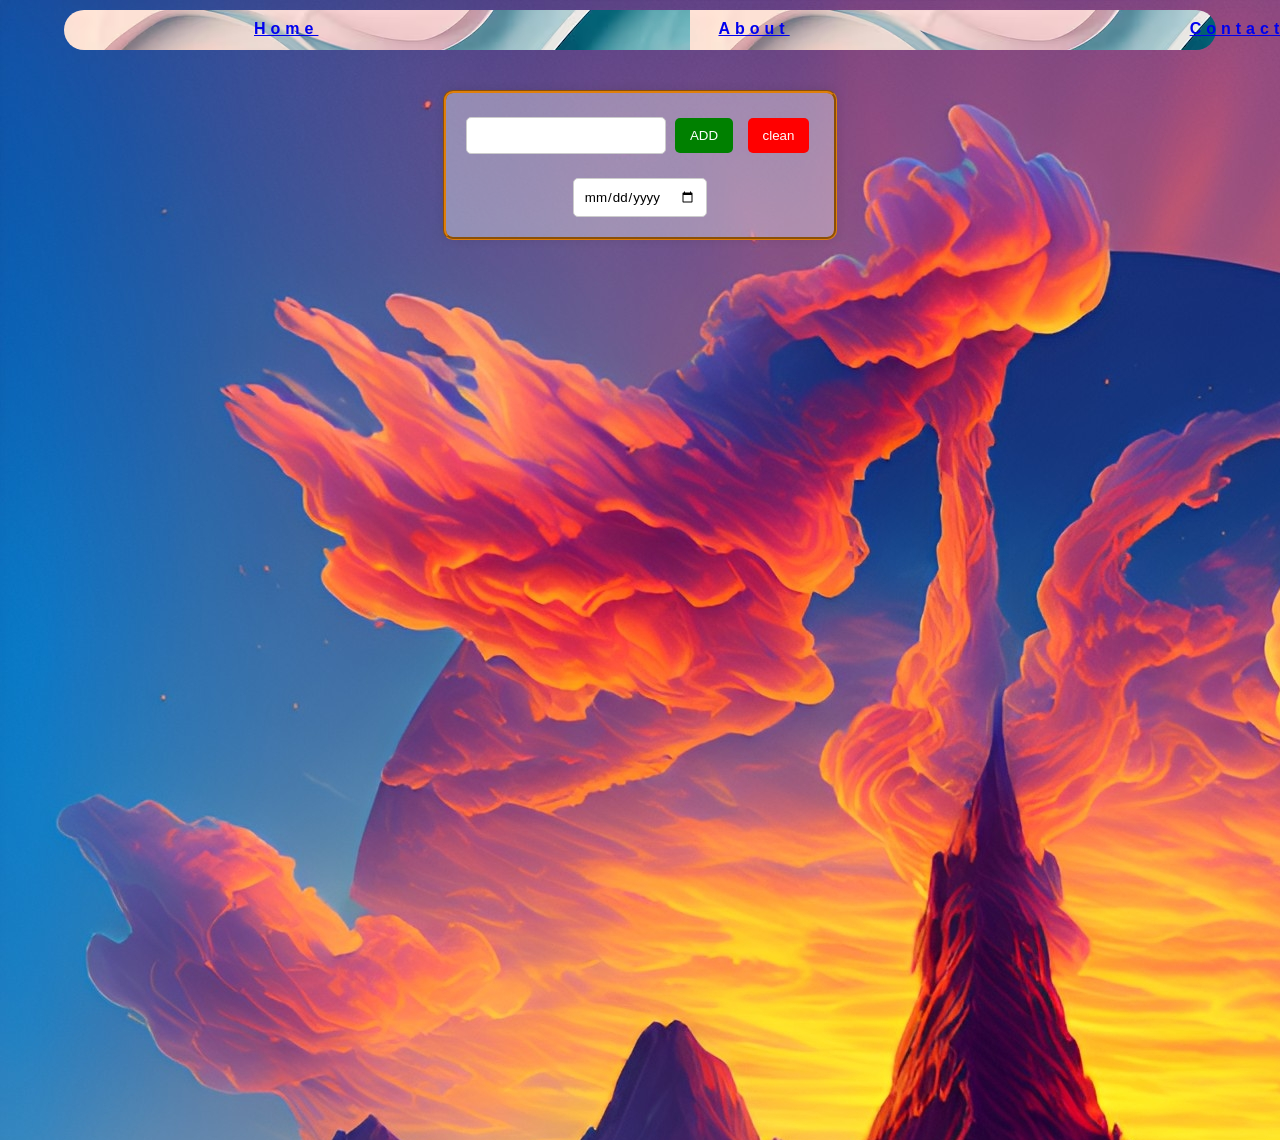
<file: index.html>
<!DOCTYPE html>
<html lang="en">
<head>
    <meta charset="UTF-8">
    <meta name="viewport" content="width=device-width, initial-scale=1.0">
    <title>suraj.folder</title>
    <!-- <link rel="stylesheet" href="style.css"> -->
     <link rel="stylesheet" href="style2.css">
</head>

</nav>
<body class="bd">
    
<section id="sec_nav">

   <nav class="nav">
    
  <a href="#"><b>Home</b></a>
  <a href="#"><b>About</b></a>
  <a href="#"><B>Contact</a></B>
  <a href="#"><b>video</b></a>
  </nav>

</section>
   <section>
    <main>

        
    <div class="body">
    <input id="input_el" type="text" >
    <button class= "b1">ADD</button>
    <button class="b2">clean</button>
    </div>
    <div class="info"></div>
    <input id="input2" type="date">
   
    </main>
</section> 
<section id="sec_2">

    
</section>
    



</body>
<div class="js">

     <script  src="index.js"></script>
</div>
</html>
</file>
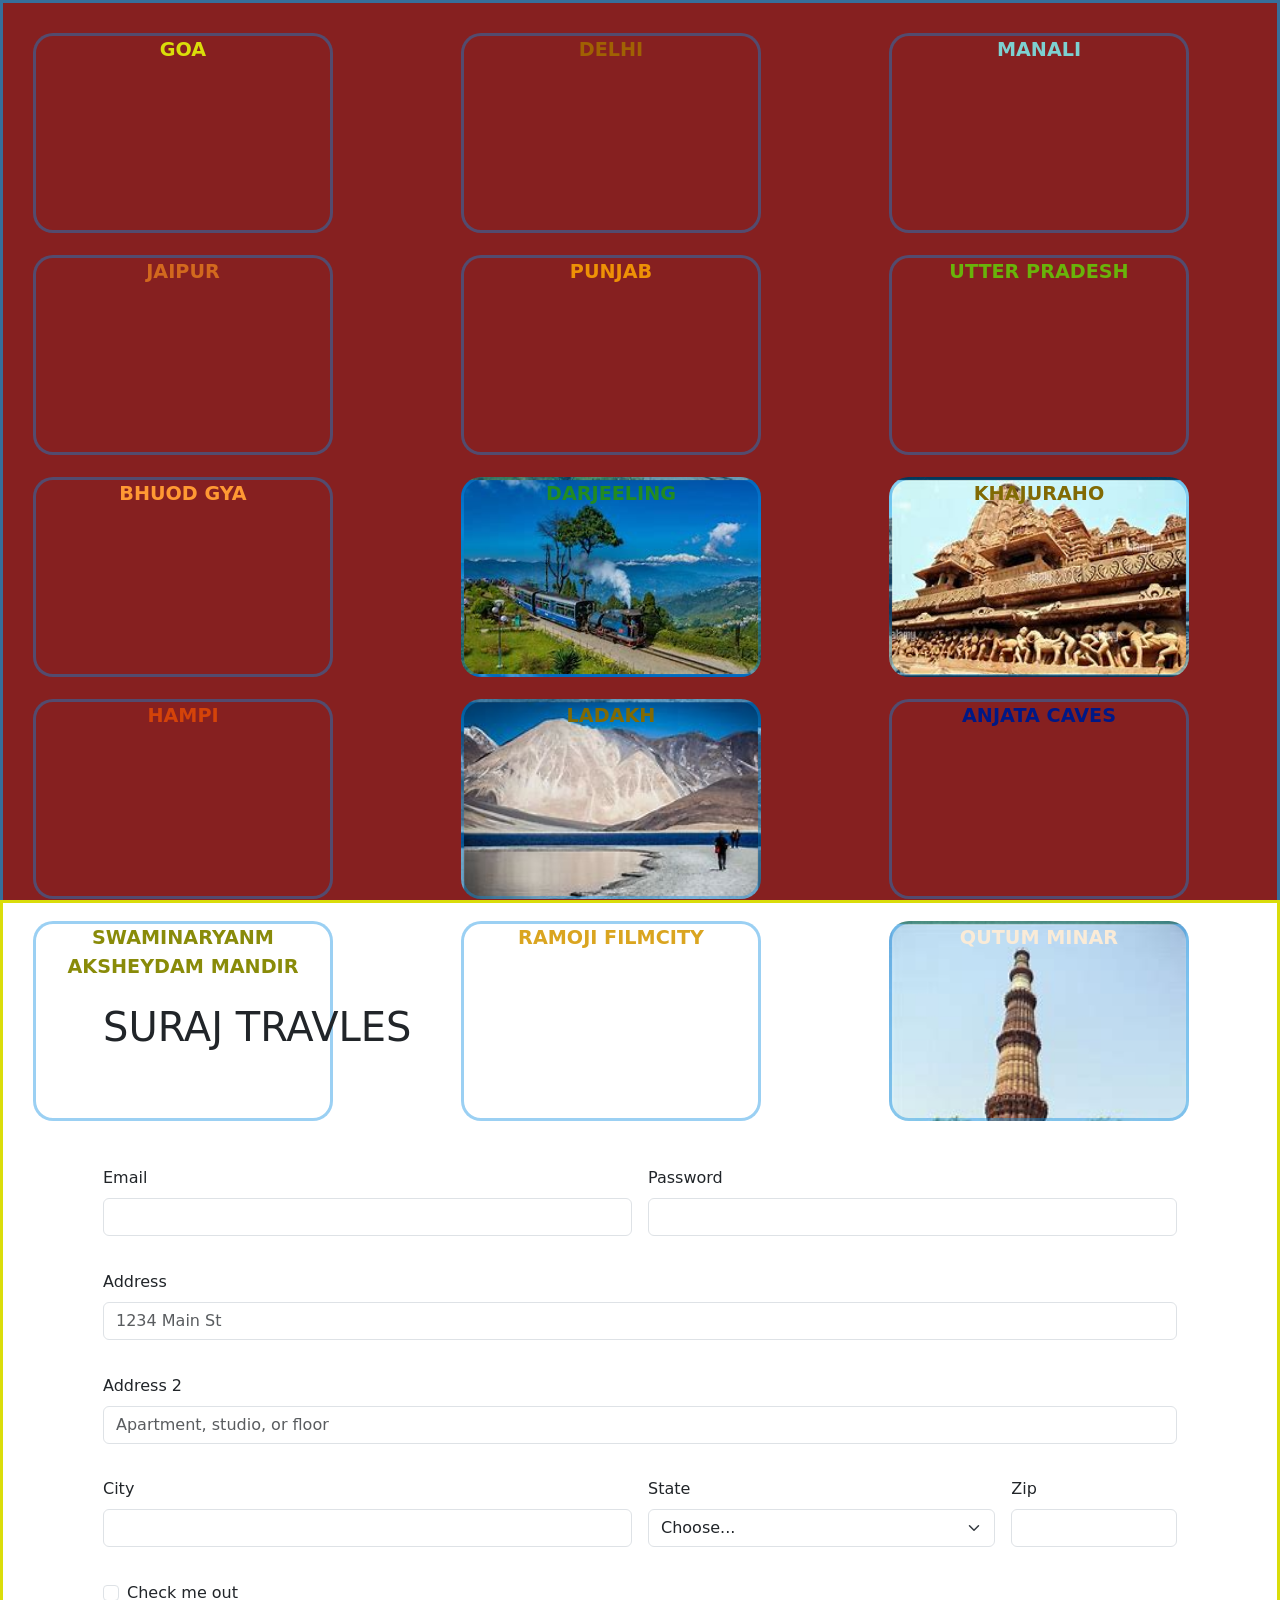
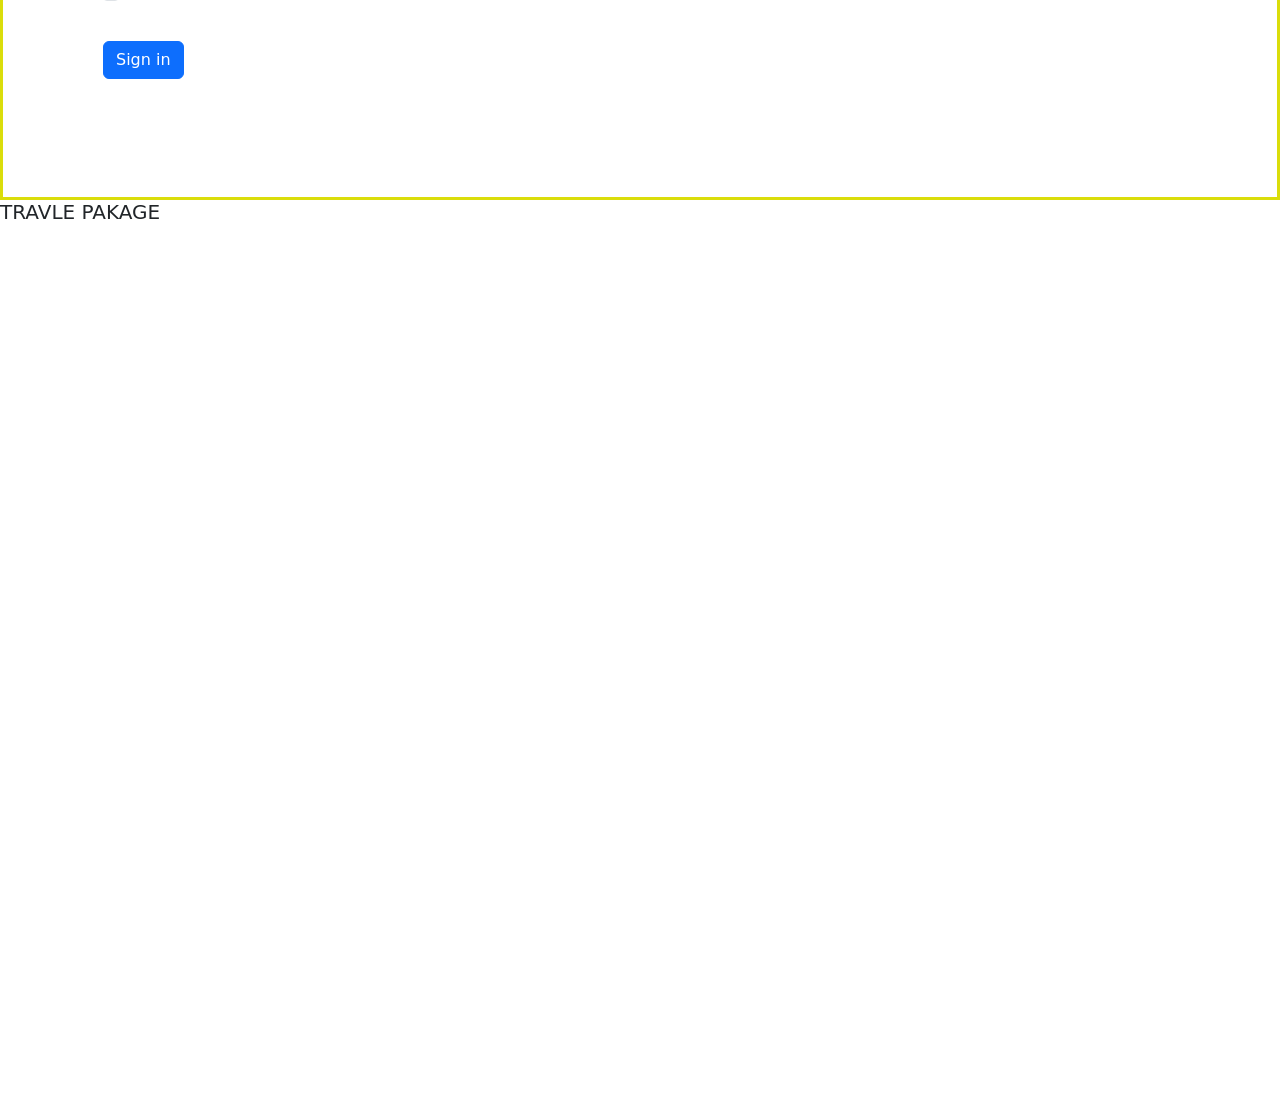
<file: js_practice@9/index.html>
<!DOCTYPE html>
<html lang="en">
<head>
    <meta charset="UTF-8">
    <meta name="viewport" content="width=device-width, initial-scale=1.0">
    <title>js.practice@9</title>
    <link rel="stylesheet" href="style.css">
    <link rel="stylesheet" href="https://cdn.jsdelivr.net/npm/bootstrap@5.3.8/dist/css/bootstrap.min.css">
    <!-- Swiper CSS -->
<link rel="stylesheet" href="https://cdn.jsdelivr.net/npm/swiper@11/swiper-bundle.min.css"/>

<!-- Swiper JS -->
<script src="https://cdn.jsdelivr.net/npm/swiper@11/swiper-bundle.min.js"></script>
</head>
<body>
  
      <section id="sec-1" style="height: 100vh;">
      
      

    <div class="contaner">
        <div class="box" id="box1"><b>GOA</b></div>
        <div class="box" id="box2"><b>DELHI</b></div>
        <div class="box" id="box3"><B>MANALI</B></div>
        <div class="box" id="box4"><B>JAIPUR</B></div>
        <div class="box" id="box5"><b>PUNJAB</b></div>
        <div class="box" id="box6"><b>UTTER PRADESH</b></div>
        <div class="box" id="box7"><B>BHUOD GYA</B></div>
        <div class="box" id="box8"><b>DARJEELING</b></div>
        <div class="box" id="box9"><B>KHAJURAHO</B></div>
        <div class="box" id="box10"><b>HAMPI</b></div>
        <div class="box" id="box11"><B>LADAKH</B></div>
        <div class="box" id="box12"><b>ANJATA CAVES</b></div>
        <div class="box" id="box13"><b>swaminaryanm aksheydam mandir</b></div>
       <div class="box" id="box14"><b>ramoji filmcity</b></div>
        <div class="box" id="box15"><b>qutum minar</b></div>



    </div>
   
    </section>
     
    <section id="sec-2">
      <h1>SURAJ TRAVLES </h1>
        <form class="row g-3">
  <div class="col-md-6">
    <label for="inputEmail4" class="form-label">Email</label>
    <input type="email" class="form-control" id="inputEmail4">
  </div>
  <div class="col-md-6">
    <label for="inputPassword4" class="form-label">Password</label>
    <input type="password" class="form-control" id="inputPassword4">
  </div>
  <div class="col-12">
    <label for="inputAddress" class="form-label">Address</label>
    <input type="text" class="form-control" id="inputAddress" placeholder="1234 Main St">
  </div>
  <div class="col-12">
    <label for="inputAddress2" class="form-label">Address 2</label>
    <input type="text" class="form-control" id="inputAddress2" placeholder="Apartment, studio, or floor">
  </div>
  <div class="col-md-6">
    <label for="inputCity" class="form-label">City</label>
    <input type="text" class="form-control" id="inputCity">
  </div>
  <div class="col-md-4">
    <label for="inputState" class="form-label">State</label>
    <select id="inputState" class="form-select">
      <option selected>Choose...</option>
      <option>...</option>
    </select>
  </div>
  <div class="col-md-2">
    <label for="inputZip" class="form-label">Zip</label>
    <input type="text" class="form-control" id="inputZip">
  </div>
  <div class="col-12">
    <div class="form-check">
      <input class="form-check-input" type="checkbox" id="gridCheck">
      <label class="form-check-label" for="gridCheck">
        Check me out
      </label>
    </div>
  </div>
  <div class="col-12">
    <button type="submit" class="btn btn-primary">Sign in</button>
  </div>
</form>
    </section>
<section style="height: 100vh;" id="sec-3">
  <H5>TRAVLE PAKAGE</H5>
</section>

</body>
    <script src="index.js"></script>
</html>
</file>
<file: style.css>
/* Reset */
* {
    margin: 0;
    padding: 0;
    box-sizing: border-box;
}

/* Body */
.bd {
    font-family: Arial, sans-serif;
    background: linear-gradient(135deg, #4facfe, #00f2fe);
    height: 100vh;
    display: flex;
    justify-content: center;
    align-items: center;
}

/* Main container */
main {
    background: #ffffff;
    padding: 20px;
    border-radius: 12px;
    box-shadow: 0 10px 25px rgba(0, 0, 0, 0.2);
    width: 300px;
    text-align: center;
    border-style: solid;
    
}

/* Input section */
.body {
    display: flex;
    flex-direction: column;
    gap: 10px;
}

/* Input field */
#input_el {
    padding: 10px;
    border: 2px solid #ddd;
    border-radius: 8px;
    outline: none;
    transition: 0.3s;
}

#input_el:focus {
    border-color: #4facfe;
    box-shadow: 0 0 5px #4facfe;
}

/* Buttons */
button {
    padding: 10px;
    border: none;
    border-radius: 8px;
    cursor: pointer;
    font-weight: bold;
    transition: 0.3s;
}

/* Add button */
.b1 {
    background: #4facfe;
    color: white;
}

.b1:hover {
    background: #007bff;
}

/* Clear button */
.b2 {
    background: #ff4d4d;
    color: white;
}

.b2:hover {
    background: #cc0000;
}

/* Info box */
.info {
    margin-top: 15px;
    height: 120px;;
    padding: 10px;
    background: #f4f4f4;
    border-radius: 8px;
    font-size: 14px;
    color: #333;
}

/* Optional JS container */
.js {
    display: none;
}
</file>
<file: style2.css>
/* Reset */
html {
  scroll-behavior: smooth;
}




* {
  margin: 0;
  padding: 0;
  box-sizing: border-box;
  font-family: Arial, sans-serif;
}

/* Body */
.bd {
  background: #f4f4f4;
  display: flex;
  flex-direction: column;
  align-items: center;
}

/* Navbar */
header nav {
  width: 100%;
  background: #333;
  padding: 15px;
  display: flex;
  justify-content: center;
  gap: 30px;
}

header nav a {
  color: white;
  text-decoration: none;
  font-size: 18px;
}

header nav a:hover {
  color: yellow;
}

/* Main container */
main {
  margin-top: 40px;
  background: white;
  padding: 20px;
  border-radius: 10px;
  box-shadow: 0 0 10px rgba(0,0,0,0.1);
  text-align: center;
  background-image: ;
}

/* Input + buttons */
.body {
  margin-bottom: 20px;
 


}



#input_el {
  padding: 10px;
  width: 200px;
  border: 1px solid #ccc;
  border-radius: 5px;
}

/* Buttons */
button {
  padding: 10px 15px;
  margin: 5px;
  border: none;
  border-radius: 5px;
  cursor: pointer;
}

.b1 {
  background: green;
  color: white;
}

.b2 {
  background: red;
  color: white;
}

button:hover {
  opacity: 0.8;
}

/* Date input */
#input2 {
  padding: 10px;
  border-radius: 5px;
  border: 1px solid #ccc;
}

/* Info box */
.info {
  margin: 15px 0;
  color: #333;
  font-weight: bold;
}
#sec_2 {  
 
  width: 100%;
  height: 100vh;        /* full screen */
  overflow-y: auto;
}

.nav{

  display: flex;
  gap: 400px ;
  margin: 100px;
 padding: 80px;
 margin-top: -80px;
  letter-spacing: 5px;
}


.bd {

   background-image: url(image.jpg);
}
main {

background-color: rgba(243, 243, 243, 0.384);
border: 3px;
border-style: groove;
border-color: rgb(223, 127, 10);
}
 #sec_nav {

  display: flexbox;
border-radius: 30px;
 margin-top: 10px; 
width: 90%;
height: 40px;
background-image: url(image1.png);
padding: 10px;

 }
</file>
<file: js_practice@9/style.css>
*{
    margin: 0;
    padding: 0;
    box-sizing: border-box;
}



html, body {
    margin: 0;
    padding: 0;
    height: 100%;
}

#sec-1 {
    min-height: 100vh;
    width: 100%;
    box-sizing: border-box;
    background-color: #862020; /* just to see the section */
}

 #sec-2{

    height: 100vh;
    width: 100%;
    /* margin-top: 50px; */
    padding: 100px;
 background-image: url("https://images.unsplash.com/photo-1775112862814-49ab4103f321?q=80&w=1632&auto=format&fit=crop&ixlib=rb-4.1.0&ixid=M3wxMjA3fDB8MHxwaG90by1wYWdlfHx8fGVufDB8fHx8fA%3D%3D");
    background-size: cover;
    background-position: center;
    background-repeat: no-repeat;
    display: grid;
    border-style: solid;
    border-color: #dadd0a;

 }








.contaner{

height: 100%;
width: 100%;
background-image: url("https://images.unsplash.com/photo-1501785888041-af3ef285b470");
    background-size: cover;
    
    background-position: center;
    background-repeat: no-repeat;
padding: 20px;
display: grid;
align-items: center;
justify-content: center;
border-style: solid;
border-color: #05a1e99d;
border-bottom: none;

row-gap: 2px;
column-gap: 50px;
  grid-template-columns: repeat(auto-fill, minmax(300px, 1fr));
  grid-template-rows: auto auto auto auto auto;/* height of each box */

}


.box{

    
height: 200px;
width: 300px;
color: blueviolet;

margin: 10px;
text-align: center;
text-justify:  center;
font-weight: 600;
font-size: larger;
border-radius: 1px;
border-style: solid;
border-radius: 20px;

border-color: rgba(8, 139, 226, 0.404);
box-sizing: px;
}


#box1{
    
    color: #dadd0a;
   background-image: url("https://th.bing.com/th/id/OIP.oQhmPlAbnDyxGisLRkQiKwHaE8?w=281&h=187&c=7&r=0&o=7&pid=1.7&rm=3");
   background-size: cover;
} 
#box2{

    color: rgb(160, 97, 3);
    background-image: url("https://th.bing.com/th/id/OIP.A5UuYtBg0525CD3bIehAuwHaEu?w=300&h=191&c=7&r=0&o=7&pid=1.7&rm=3");
    background-size: cover;
}
#box3{

    background-image: url("https://th.bing.com/th/id/OIP.0xvA1l5O5EooHnrwrnhYkgHaE6?w=280&h=186&c=7&r=0&o=7&pid=1.7&rm=3");
    background-size: cover;
    color: rgb(125, 209, 209);
}
#box4{

    background-image: url("https://tse1.mm.bing.net/th/id/OIP.cevphefrBlRcyasXr70USgHaEK?rs=1&pid=ImgDetMain&o=7&rm=3");
    background-size: cover;
    color: chocolate;
}
#box5{
    background-image: url("https://cdn.britannica.com/53/176353-050-5B854179/Harmandir-Sahib-Amritsar-Punjab-India.jpg");
    background-size: cover;
    color: #ee9106;
}
#box6{
    background-image: url("https://th.bing.com/th/id/OIP.E9ecf4G1GEJBaniY5lBR7AHaEy?w=249&h=180&c=7&r=0&o=7&pid=1.7&rm=3");
    background-size: cover;
    color: rgb(105, 179, 10);
}
#box7{

    background-image: url("https://th.bing.com/th/id/OIP.aF1xc8aU0M-AKtsoX2KOqwHaFj?w=225&h=180&c=7&r=0&o=5&pid=1.7");
    background-size: cover;
    color: #FF9933;
}
#box8{
    background-image: url("[data-uri]");
    background-size: cover;
    color: forestgreen;
}
#box9{
    background-image: url("[data-uri]");
    background-size: cover;
    color: #816a04;
}
#box10{

    background-image: url("https://th.bing.com/th/id/OIP.8QprvelFehLqRzL0QM3RlwHaE9?w=245&h=180&c=7&r=0&o=5&pid=1.7");
    background-size: cover;
    color: rgb(212, 67, 9);
}
#box11{
 
    background-image: url("[data-uri]");
    background-size: cover;
    color: #816a04;
}
#box12{

    background-image: url("https://th.bing.com/th/id/OIP.KtqZh0g-8PAuU6y6R6UBpAHaEK?w=316&h=180&c=7&r=0&o=5&pid=1.7");
    background-size: cover;
    color: rgb(0, 24, 133);

}
#box13{


    background-image: url("https://th.bing.com/th/id/OIP.5a1DHIbK_3c7lShzZpJxigHaFj?w=240&h=181&c=7&r=0&o=5&pid=1.7");
    background-size: cover;
    color: #898b09;
    text-transform: uppercase;
}
#box14{

    text-transform: uppercase;
    background-image: url("https://th.bing.com/th/id/OIP.-x3knuE_IWRk8hfdP45MSgHaFj?w=271&h=180&c=7&r=0&o=5&pid=1.7");
    background-size: cover;
    color: goldenrod;
}
#box15{
    text-transform: uppercase;
    background-image: url("[data-uri]");
    background-size: cover;
    color: antiquewhite;
}
</file>
